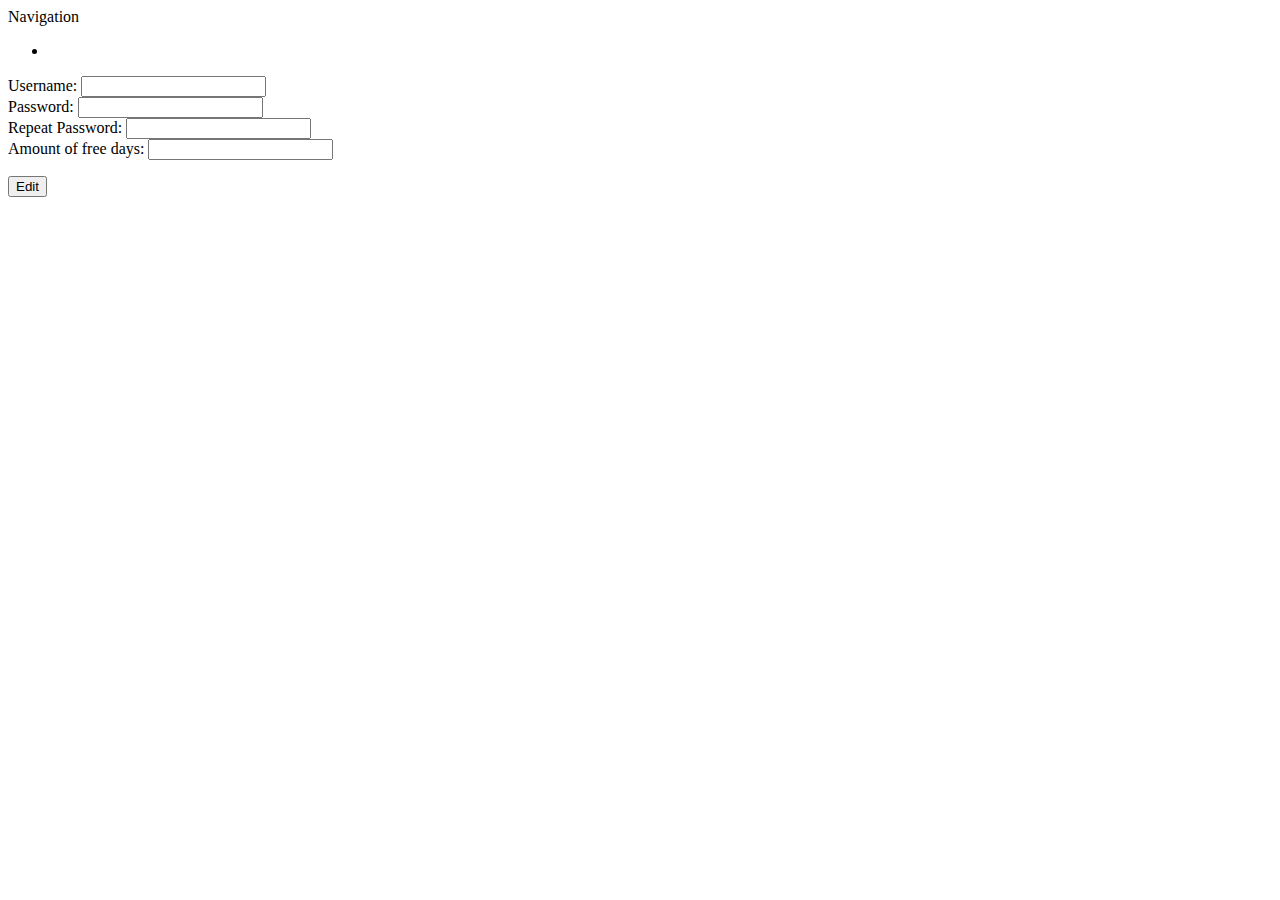
<file: src/main/resources/templates/edit.html>
<!DOCTYPE HTML>
<html xmlns:th="http://www.thymeleaf.org">
    <head>
        <title>Edit User</title>
        <meta http-equiv="Content-Type" content="text/html; charset=UTF-8" />
        <link rel="stylesheet" href="http://royvadl84.eightyfour.axc.nl/main.css"/>

    </head>
    <body>
        <div class="sidebar">
            <div class="sidebar-header">
                <a class="sidebar-brand">Navigation</a>
                <div class="sidebar-collapse collapse">
                    <ul class="side sidebar-side" th:Object="${SideBarModel}">
                        <li th:each="nav : ${SideBarModel}" class="active"><a th:href="${nav.location}" th:text="${nav.name}"></a></li>
                    </ul>
                </div>
            </div>
        </div>
        <div class="body">
            <form th:action="@{/edit}" method = "post" th:object="${LoginModel}" modelAttribute="LoginModel">
                <div> <label>Username: <input type="text" th:field="*{userName}"/> </label></div>
                <div> <label>Password: <input type="password" th:field="*{passWord}" /> </label></div>
                <div> <label>Repeat Password: <input type="password" th:field="*{passwordVerify}" /> </label> </div>
                <div> <label>Amount of free days: <input type="text" th:field="*{daysOff}" /> </label> </div>
                <div th:if="${#fields.hasErrors('*')}"><p th:each="err : ${#fields.errors('*')}" th:text="${err}"></p></div>
                <div><input type="submit" value="Edit"/></div>
            </form>
        </div>
    </body>
</html>
</file>
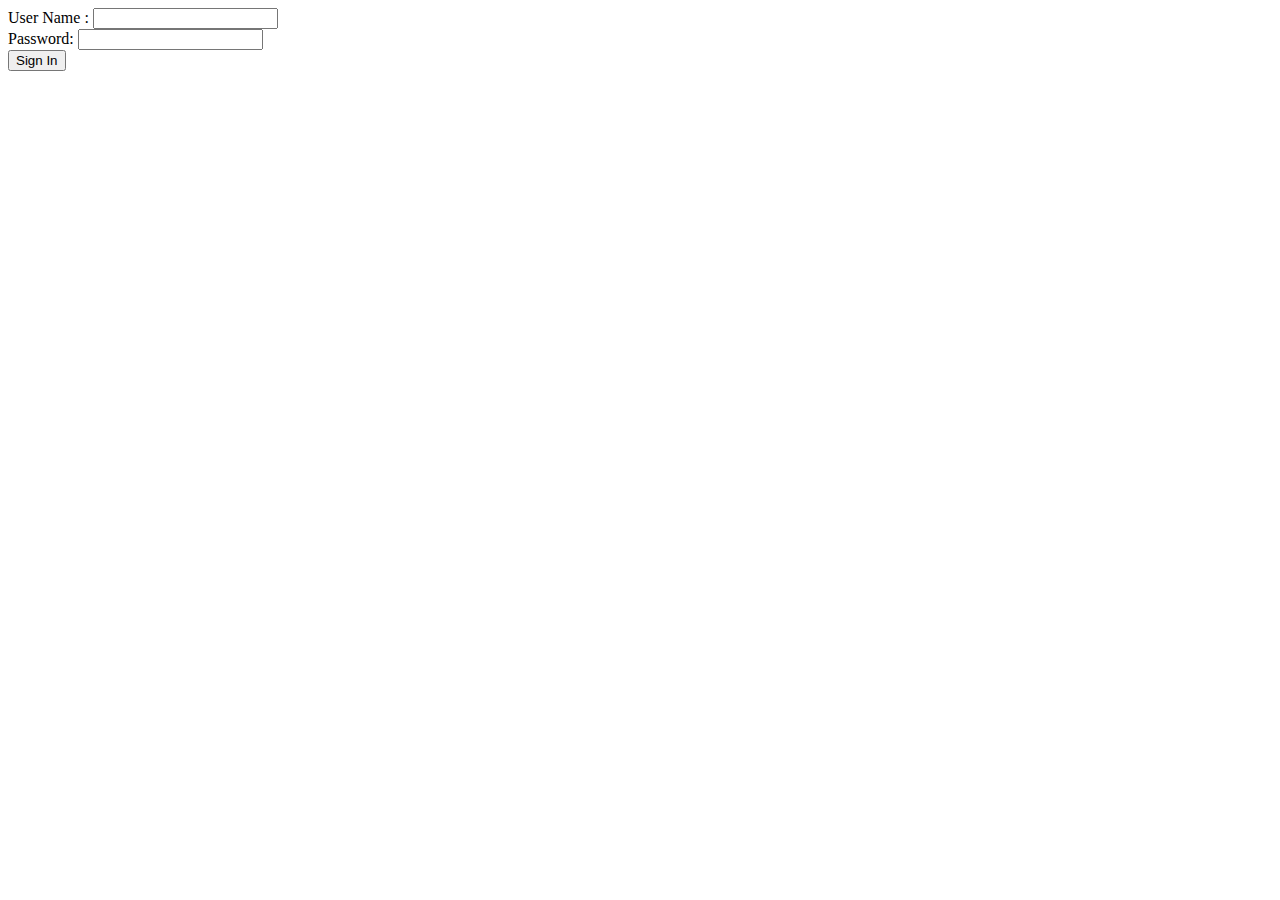
<file: src/main/resources/templates/login.html>
<!DOCTYPE HTML>
<html xmlns:th="http://www.thymeleaf.org">
    <head>
        <title>Getting Started: Handling Form Submission</title>
        <meta http-equiv="Content-Type" content="text/html; charset=UTF-8" />
    </head>
    <body>
        <form th:action="@{/login}" method="post">
            <div><label> User Name : <input type="text" name="username"/> </label></div>
            <div><label> Password: <input type="password" name="password"/> </label></div>
            <div><input type="submit" value="Sign In"/></div>
        </form>
    </body>
</html>
</file>
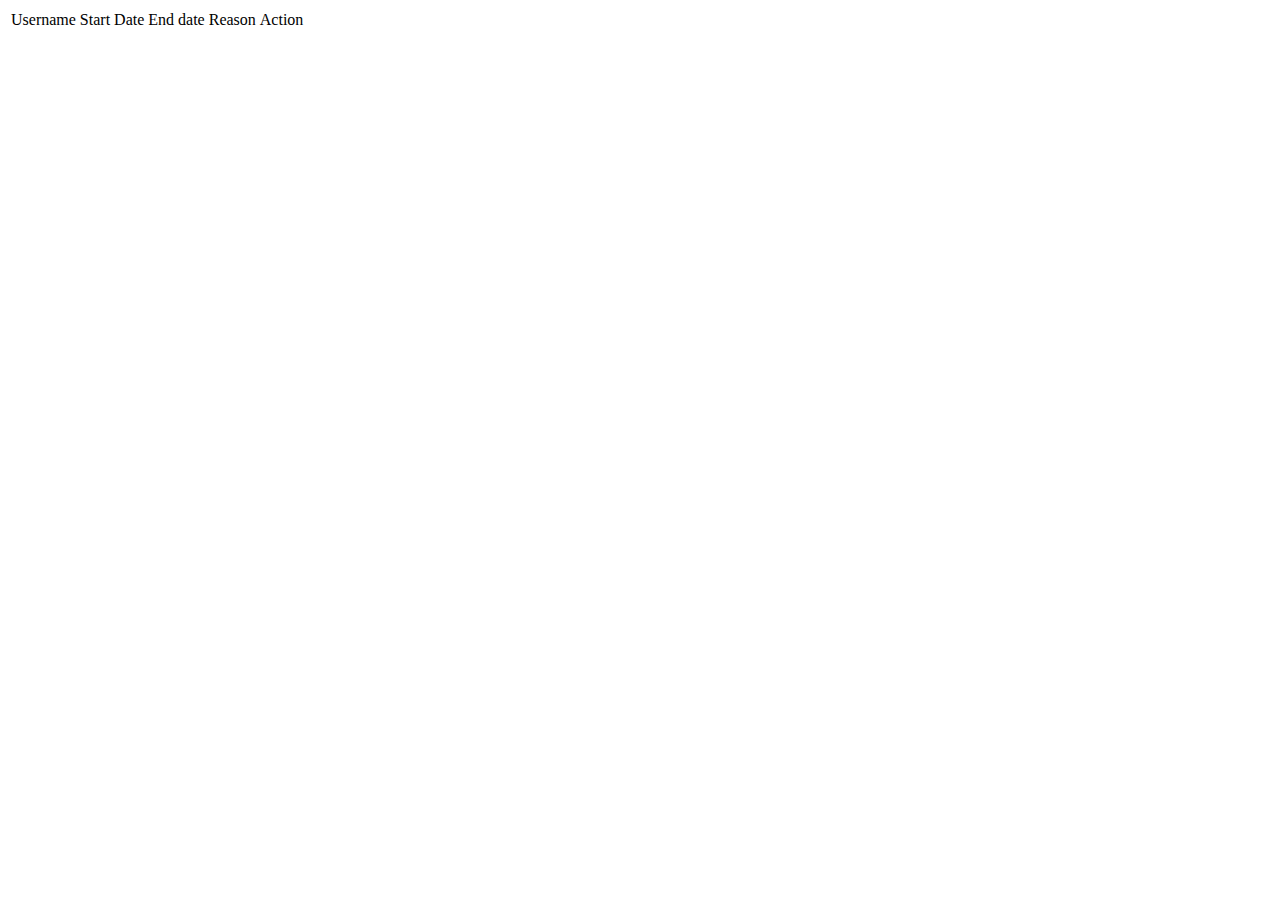
<file: src/main/resources/templates/openrequests.html>
<!DOCTYPE html>
<!--
To change this license header, choose License Headers in Project Properties.
To change this template file, choose Tools | Templates
and open the template in the editor.
-->
<html>
    <head>
        <title>Request overview</title>
        <meta charset="UTF-8"/>
        <meta name="viewport" content="width=device-width, initial-scale=1.0"/>
    </head>
    <body>
        <table th:object="${RequestModel}">
            <tr>
                <td> Username</td>
                <td> Start Date </td>
                <td> End date</td>
                <td> Reason</td>
                <td> Action</td>
            </tr>
            <tr th:each="request : ${requests}">
                <td th:text="${request.requestor.UserName}"> </td>
                <td th:text="${request.startDate}"> </td>
                <td th:text="${request.endDate}"> </td>
                <td th:text="${request.reason}"> </td>
                <td><a th:href='@{/openrequests/accept/(${request.idRequest})}' th:text='Accept'></a>   <a th:href='@{/openrequests/deny/(${request.idRequest})}' th:text='Deny'></a></td>
            </tr>
        </table>
    </body>
</html>
</file>
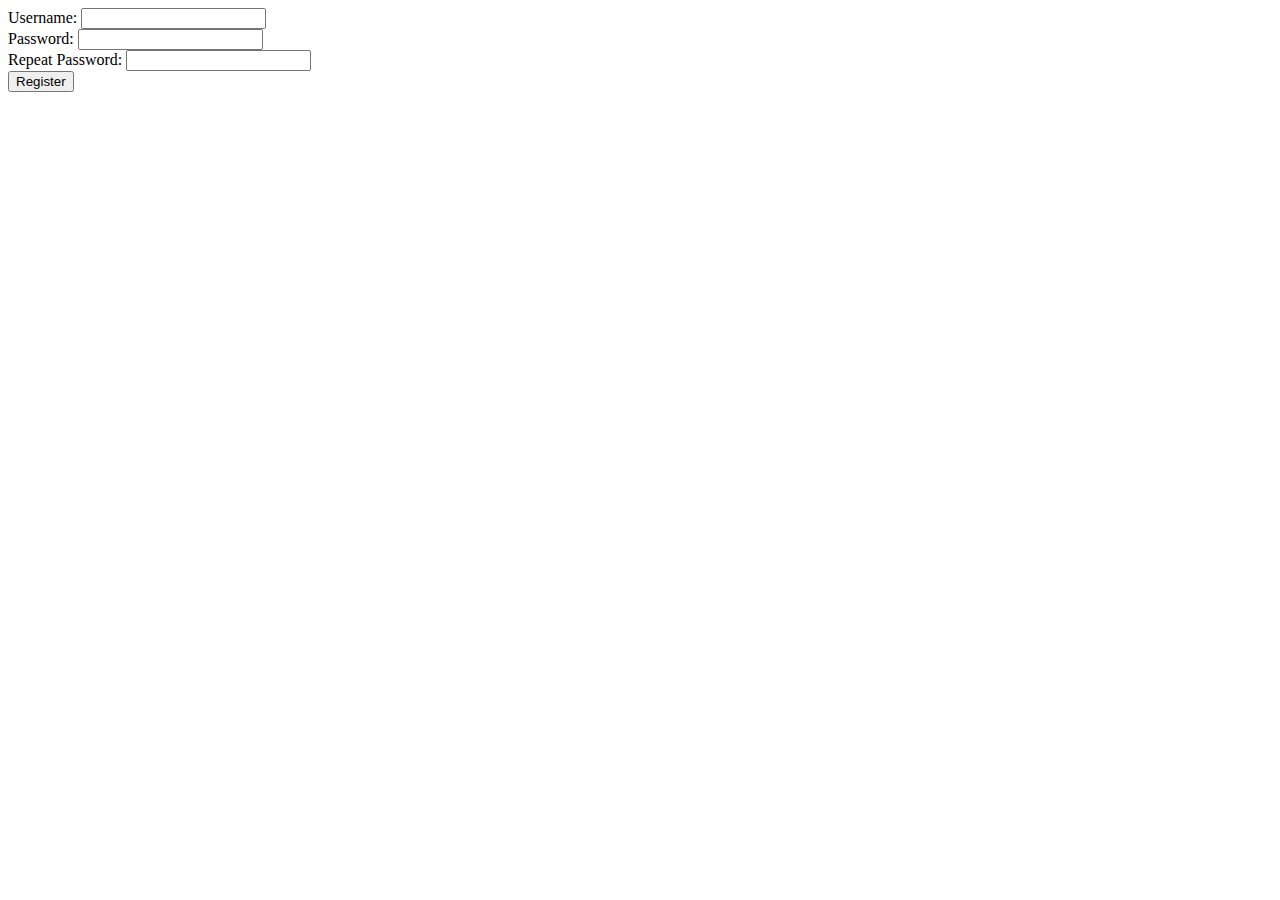
<file: src/main/resources/templates/register.html>
<!DOCTYPE HTML>
<html xmlns:th="http://www.thymeleaf.org">
    <head>
        <title>Login</title>
        <meta http-equiv="Content-Type" content="text/html; charset=UTF-8" />
    </head>
    <body>
        <form th:action="@{/register}" method = "post" th:object="${Register}">
                <div> <label>Username: <input type="text" th:field="*{userName}"/> </label></div>
                <div> <label>Password: <input type="password" th:field="*{passWord}" /> </label></div>
                <div> <label>Repeat Password: <input type="password" th:field="*{passwordVerify}" /> </label> </div>
                <div><input type="submit" value="Register"/></div>
            </form>
    </body>
</html>
</file>
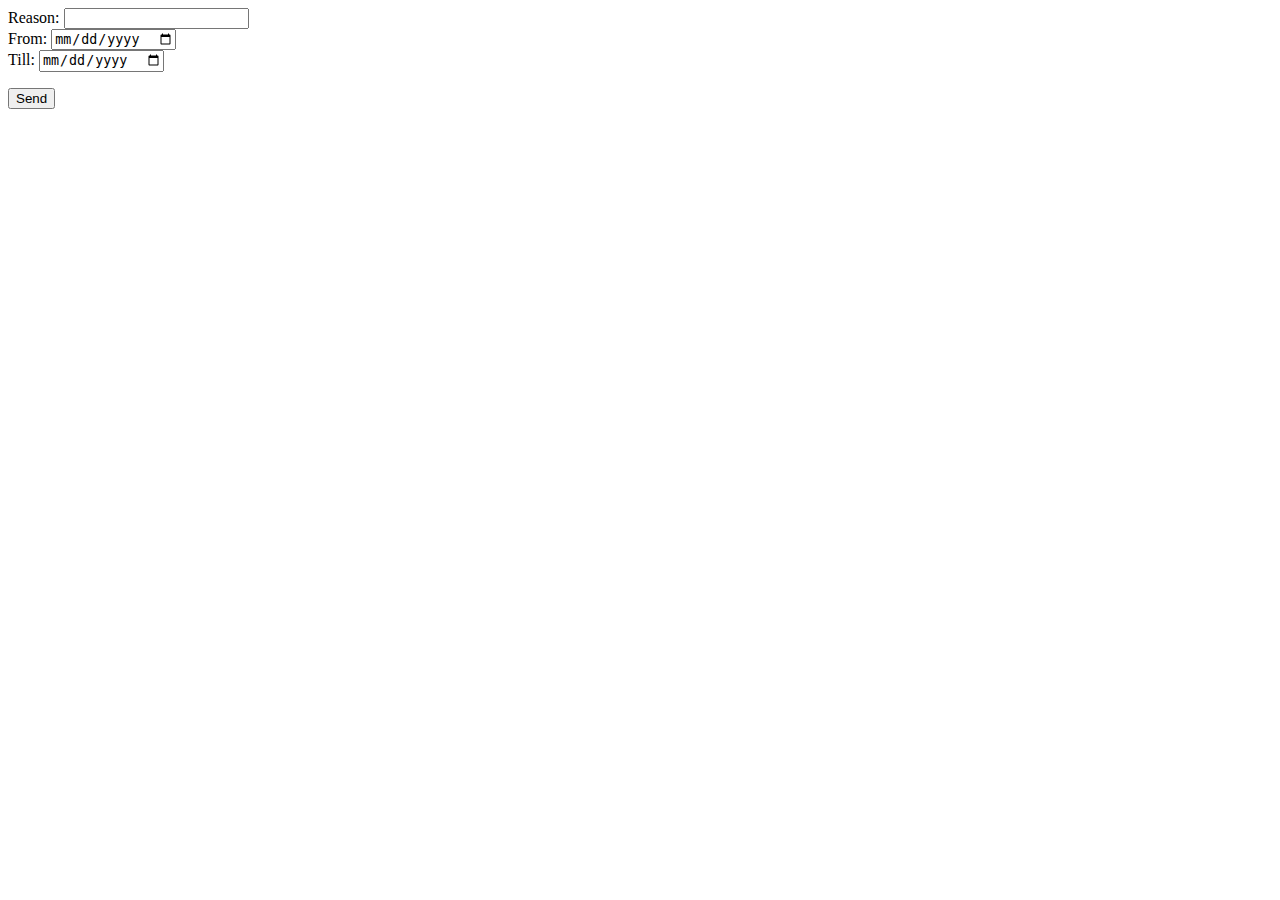
<file: src/main/resources/templates/request.html>
<!DOCTYPE html>
<!--
To change this license header, choose License Headers in Project Properties.
To change this template file, choose Tools | Templates
and open the template in the editor.
-->
<html>
    <head>
        <title>Request days off</title>
        <meta charset="UTF-8"/>
        <meta name="viewport" content="width=device-width, initial-scale=1.0"/>
    </head>
    <body>
        <form th:action="@{/request}" method="post" th:object="${RequestModel}">            
            <div> <label>Reason: <input type="text" name="reason"/> </label> </div>
            <div> <label>From: <input type="date" name="from"/> </label> </div>
            <div> <label>Till: <input type="date" name="till"/> </label> </div>
            <div th:if="${#fields.hasErrors('*')}"><p th:each="err : ${#fields.errors('*')}" th:text="${err}"></p></div>
            <div> <input type="submit" value="Send"/> </div>
        </form>
    </body>
</html>
</file>
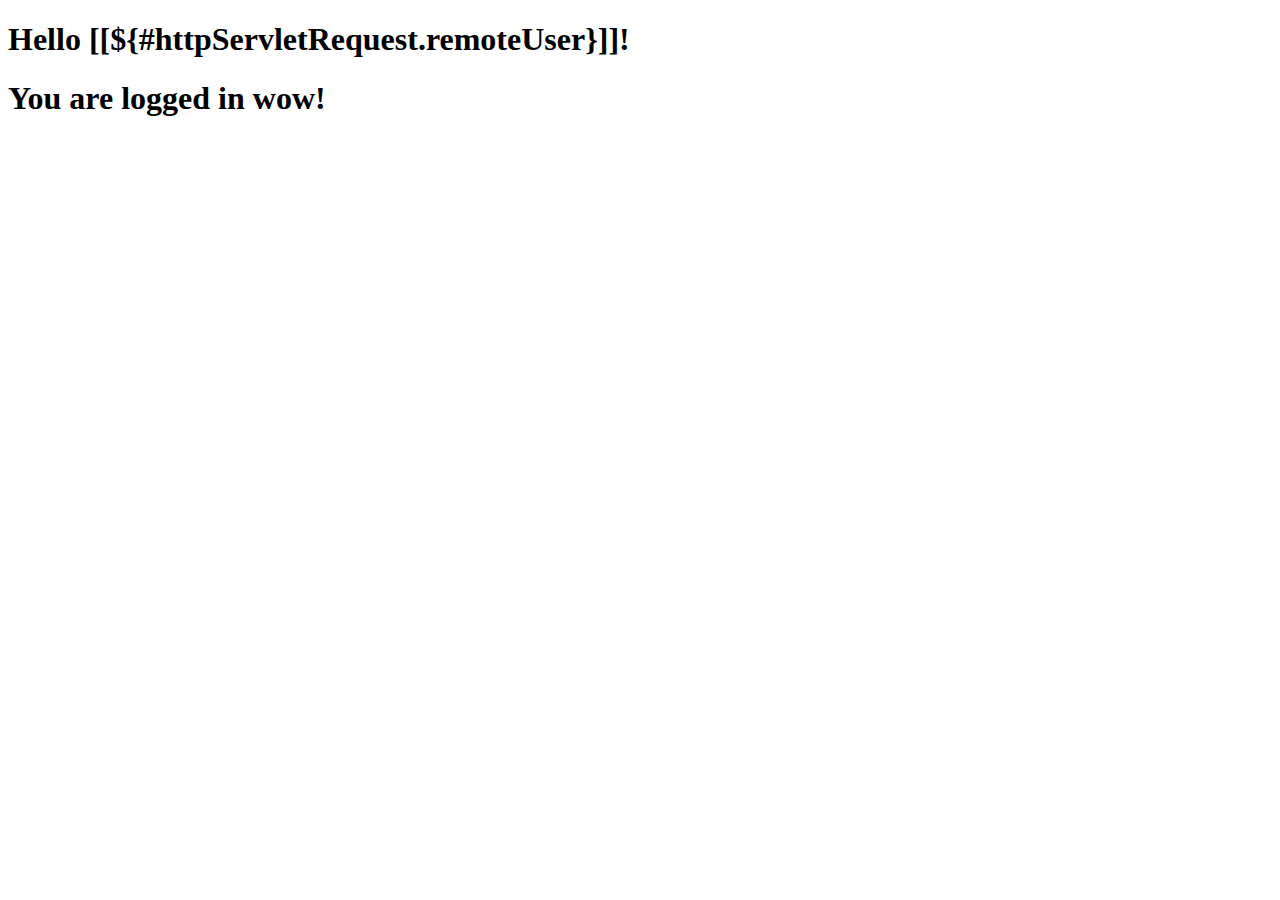
<file: src/main/resources/templates/secret.html>
<!DOCTYPE html>
<!--
To change this license header, choose License Headers in Project Properties.
To change this template file, choose Tools | Templates
and open the template in the editor.
-->
<html>
    <head>
        <title>TODO supply a title</title>
        <meta charset="UTF-8"/>
        <meta name="viewport" content="width=device-width, initial-scale=1.0"/>
    </head>
    <body>
        <h1 th:inline="text">Hello [[${#httpServletRequest.remoteUser}]]!</h1>
        <div><h1>You are logged in wow! </h1></div>
    </body>
</html>
</file>
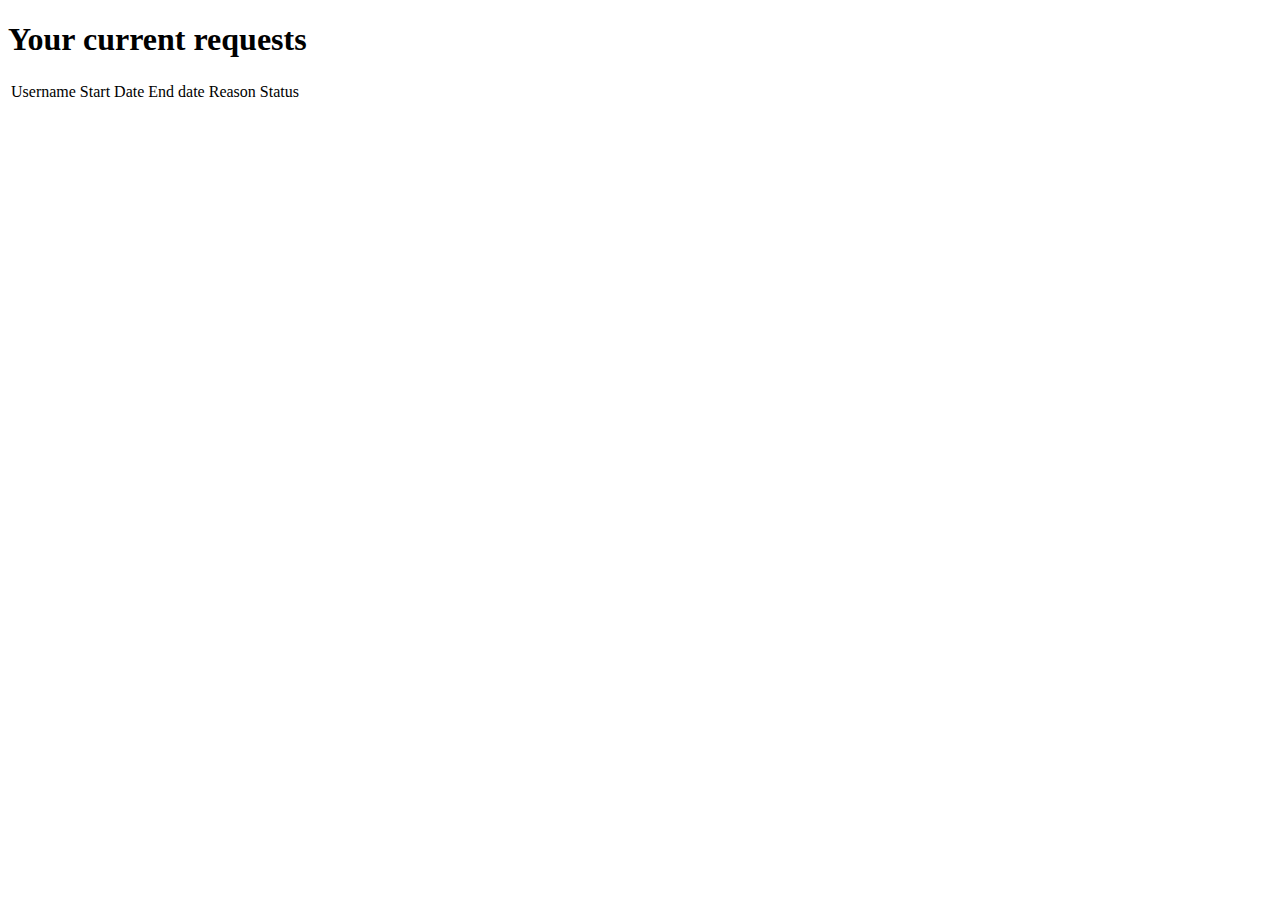
<file: src/main/resources/templates/status.html>
<!DOCTYPE html>

<!--
To change this license header, choose License Headers in Project Properties.
To change this template file, choose Tools | Templates
and open the template in the editor.
-->

<html>
    <head>
        <title>Request overview</title>
        <meta charset="UTF-8"/>
        <meta name="viewport" content="width=device-width, initial-scale=1.0"/>
    </head>
    <body>
        
        <h1>Your current requests</h1>
        
        <table th:object="${RequestModel}">
            
            <tr>
                <td> Username </td>
                <td> Start Date </td>
                <td> End date </td>
                <td> Reason </td>
                <td> Status </td>
            </tr>
            
            <tr th:each="request : ${requests}">
                <td th:text="${request.requestor.UserName}"> </td>
                <td th:text="${request.startDate}"> </td>
                <td th:text="${request.endDate}"> </td>
                <td th:text="${request.reason}"> </td>
                <td th:text="${request.status}"> </td>
            </tr>
            
        </table>
        
    </body>
</html>
</file>
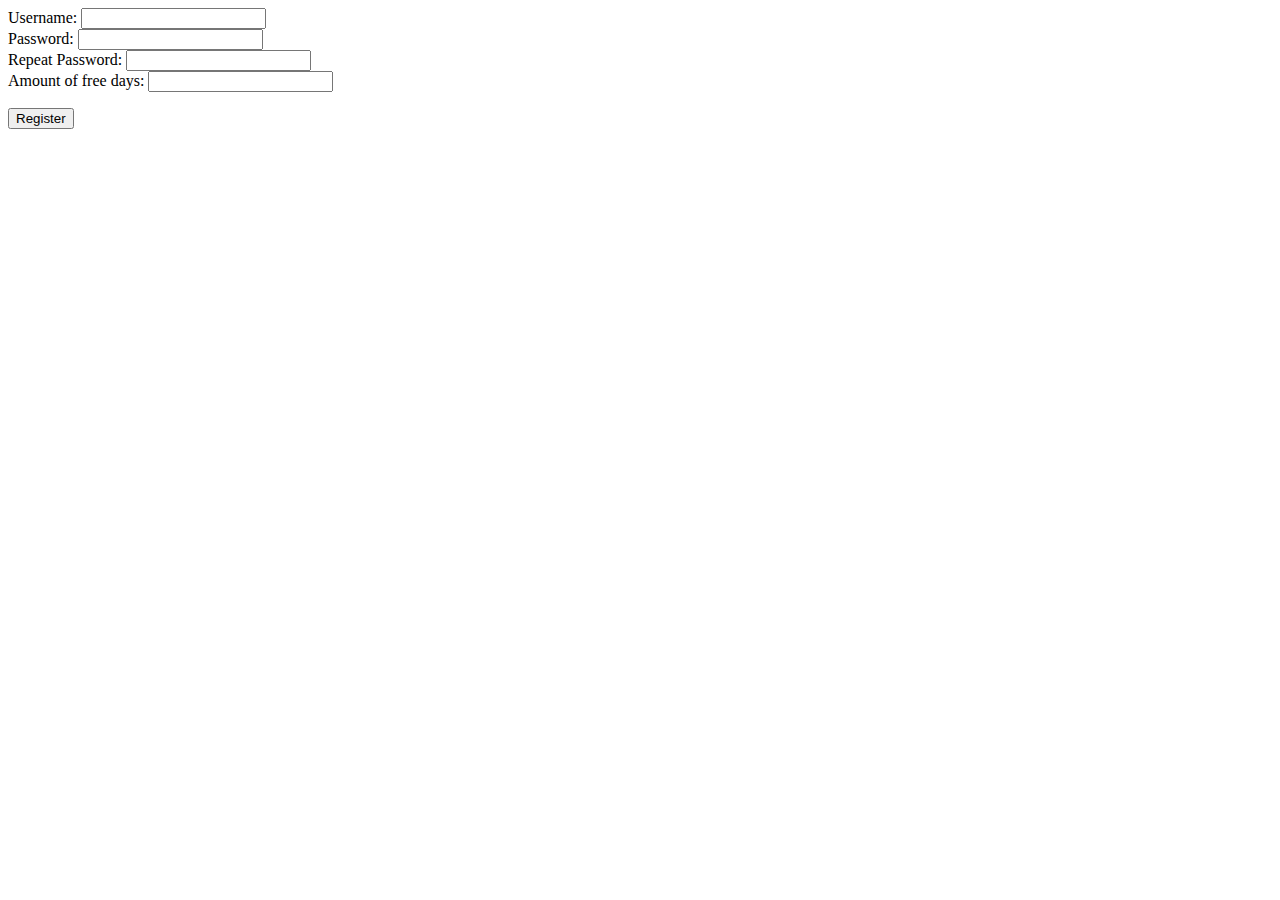
<file: src/main/resources/templates/user.html>
<!DOCTYPE HTML>
<html xmlns:th="http://www.thymeleaf.org">
    <head>
        <title>Login</title>
        <meta http-equiv="Content-Type" content="text/html; charset=UTF-8" />
    </head>
    <body>
        <form th:action="@{/register}" method = "post" th:object="${LoginModel}">
            <div> <label>Username: <input type="text" th:field="*{userName}"/> </label></div>
            <div> <label>Password: <input type="password" th:field="*{passWord}" /> </label></div>
            <div> <label>Repeat Password: <input type="password" th:field="*{passwordVerify}" /> </label> </div>
            <div> <label>Amount of free days: <input type="text" th:field="*{daysOff}" /> </label> </div>
            <div th:if="${#fields.hasErrors('*')}"><p th:each="err : ${#fields.errors('*')}" th:text="${err}"></p></div>
            <div><input type="submit" value="Register"/></div>
        </form>
    </body>
</html>
</file>
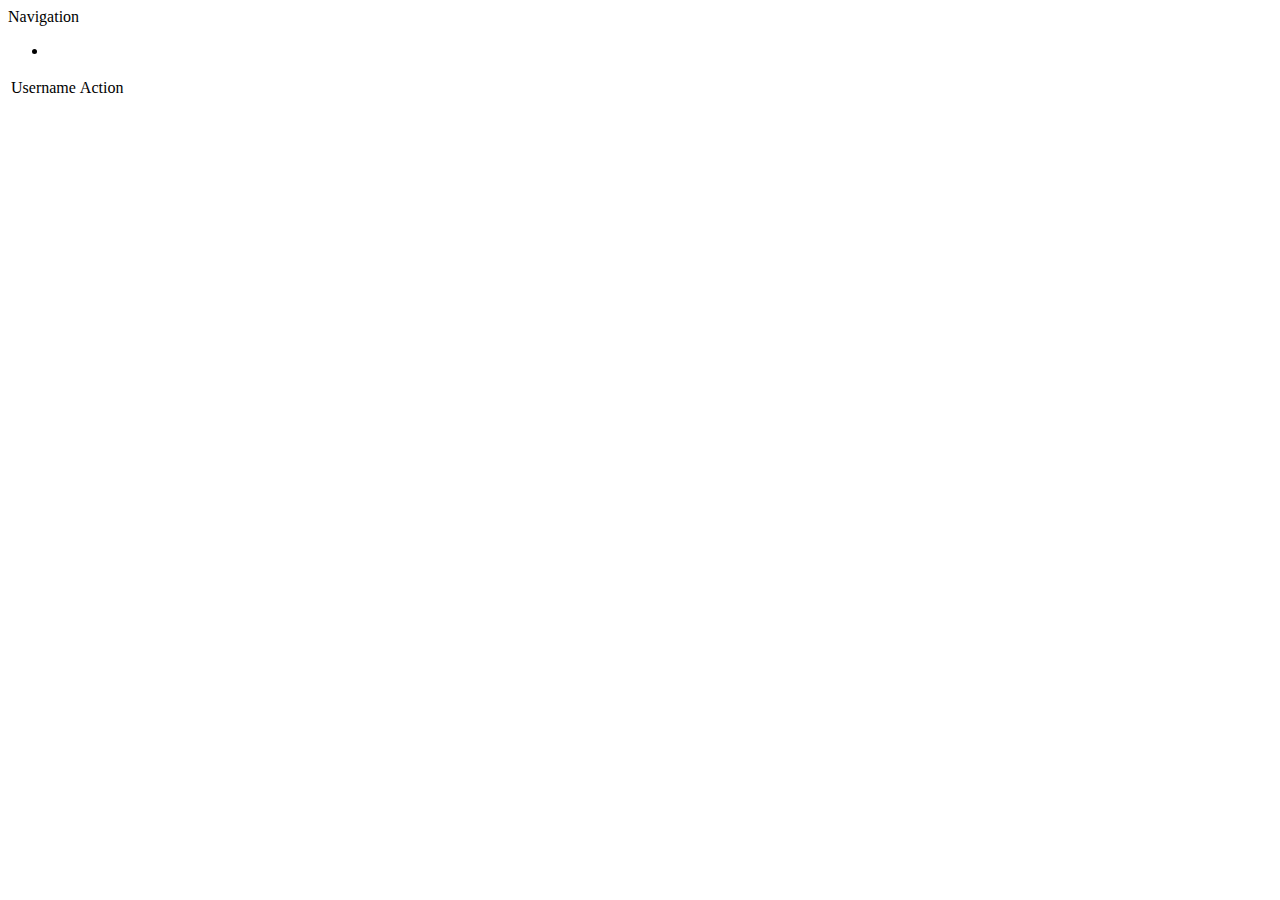
<file: src/main/resources/templates/useroverview.html>
<!DOCTYPE html>
<!--
To change this license header, choose License Headers in Project Properties.
To change this template file, choose Tools | Templates
and open the template in the editor.
-->
<html>
    <head>
        <title>User Overview</title>
        <meta charset="UTF-8"/>
        <meta name="viewport" content="width=device-width, initial-scale=1.0"/>
        <link rel="stylesheet" href="http://royvadl84.eightyfour.axc.nl/main.css"/>
    </head>
    <body>
        <div class="sidebar">
            <div class="sidebar-header">
                <a class="sidebar-brand">Navigation</a>
                <div class="sidebar-collapse collapse">
                    <ul class="side sidebar-side" th:Object="${SideBarModel}">
                        <li th:each="nav : ${SideBarModel}" class="active"><a th:href="${nav.location}" th:text="${nav.name}"></a></li>
                    </ul>
                </div>
            </div>
        </div>
        <div class="body">
            <table th:object="${LoginModel}">
                <tr>
                    <td> Username </td>
                    <td> Action </td>
                </tr>
                <tr th:each="user : ${users}">
                    <td th:text="${user.userName}"></td>
                    <td><a th:href='@{/edit/(id=${user.idUser})}' th:text='Edit'></a></td>
                </tr>
            </table>
        </div>
    </body>
</html>
</file>
